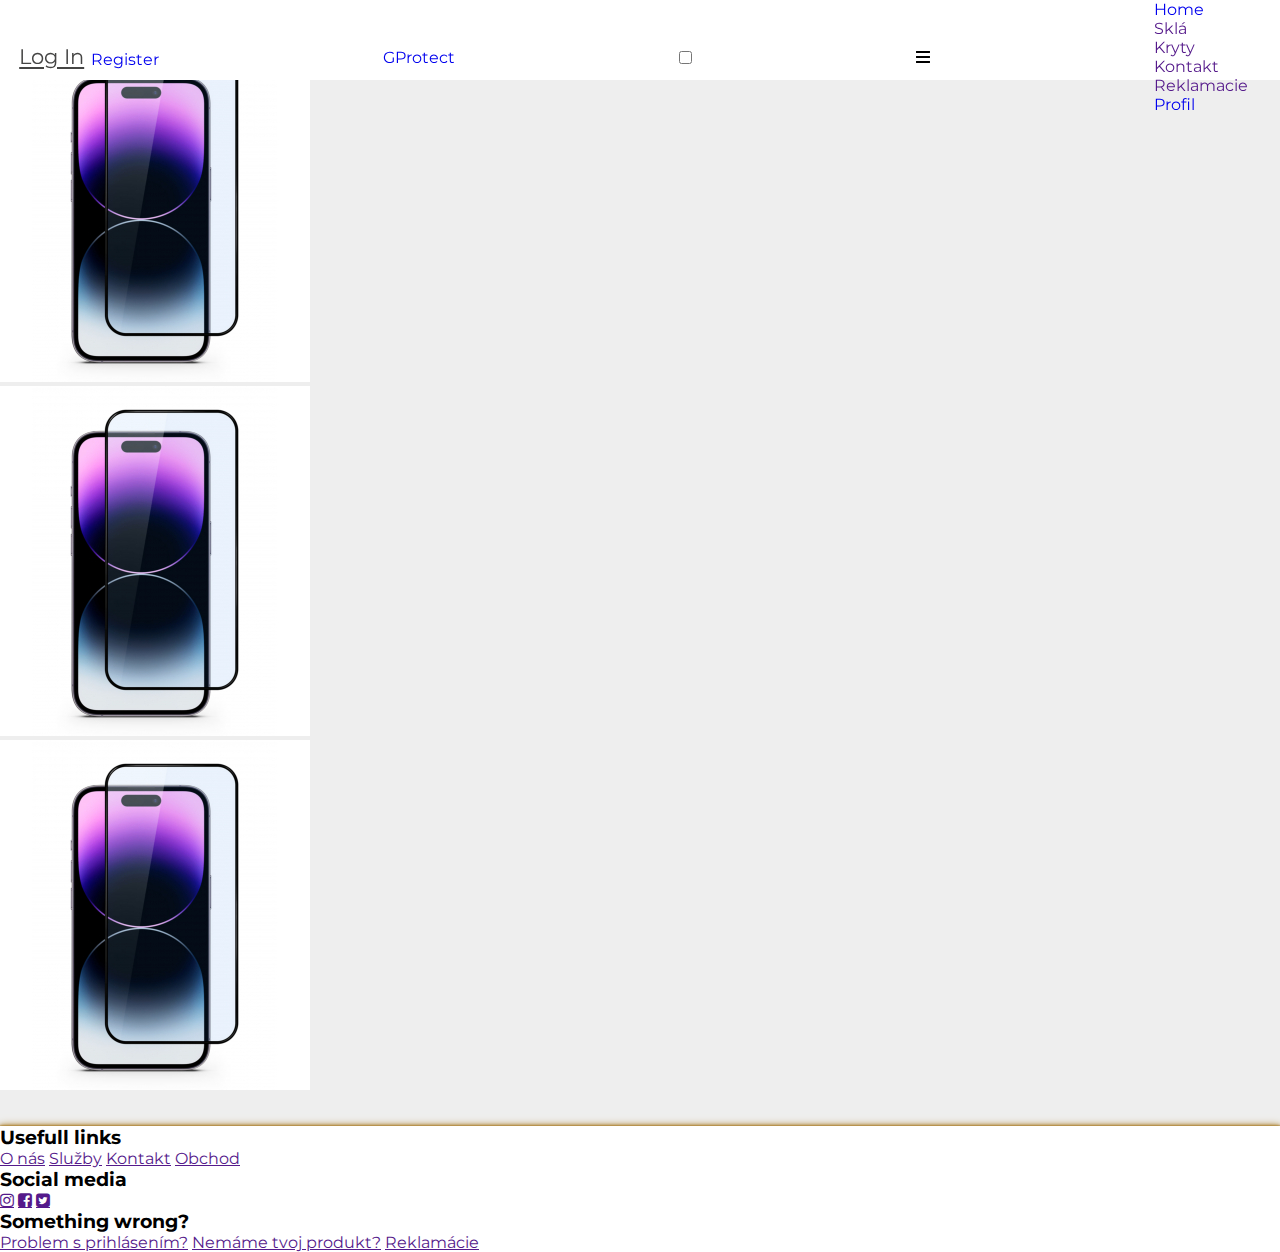
<file: index.html>
<!DOCTYPE html>
<html lang="en">

<head>
    <meta charset="UTF-8">
    <meta http-equiv="X-UA-Compatible" content="IE=edge">
    <meta name="viewport" content="width=device-width, initial-scale=1.0">
    <link rel="stylesheet" href="styles/style.css">
    <link rel="stylesheet" href="styles/header/headerS.css">
    <link rel="stylesheet" href="styles/footer/footer.css">
    <link rel="stylesheet" href="styles/mainPage/mainP.css">

    <link rel="preconnect" href="https://fonts.googleapis.com">
    <link rel="preconnect" href="https://fonts.gstatic.com" crossorigin>
    <link
        href="https://fonts.googleapis.com/css2?family=Aref+Ruqaa+Ink:wght@400;700&family=Montserrat:wght@400;500&display=swap"
        rel="stylesheet">
    <link rel="stylesheet" href="https://cdnjs.cloudflare.com/ajax/libs/font-awesome/5.15.3/css/all.min.css" />
    <link rel="stylesheet" href="https://cdnjs.cloudflare.com/ajax/libs/font-awesome/4.7.0/css/font-awesome.min.css">

    <title>Document</title>
</head>

<body>
    <nav>
        <div class="profile">
            <a href="login.html" class="login">Log In</a>
            <a href="register.html" class="register">Register</a>
        </div>

        <a href="index.html" class="name">GProtect</a>

        <input type="checkbox" id="click">
        <label for="click" class="menu-btn">
            <i class="fas fa-bars"></i>
        </label>

        <ul class="links">
            <li class="link"><a href="#">Home</a></li>
            <li class="link"><a href="">Sklá</a></li>
            <li class="link"><a href="">Kryty</a></li>
            <li class="link"><a href="" class="service">Kontakt</a></li>
            <li class="link"><a href="" class="service">Reklamacie</a></li>
            <li class="link"><a href="profile.html" class="profile">Profil</a></li>
        </ul>
    </nav>

    <main>
        <div class="cards">
            <div class="card">
                <img src="media/screen_protector.jpg" alt="">
            </div>
            <div class="card">
                <a href="models.html">
                    <img src="media/screen_protector.jpg" alt="" id="product">
                </a>
            </div>
            <div class="card">
                <img src="media/screen_protector.jpg" alt="">
            </div>
        </div>
    </main>

    <footer>
        <div class="left">
            <h3>Usefull links</h3>

            <div class="links">
                <a href="">O nás</a>
                <a href="">Služby</a>
                <a href="">Kontakt</a>
                <a href="">Obchod</a>
            </div>
        </div>
        <div class="center">
            <h3>Social media</h3>

            <div class="media">
                <a href="" class="fa fa-instagram"></a>
                <a href="" class="fa fa-facebook-square"></a>
                <a href="" class="fa fa-twitter-square"></a>
            </div>
        </div>
        <div class="right">
            <h3>Something wrong?</h3>
            <div class="links">
                <a href="">Problem s prihlásením?</a>
                <a href="">Nemáme tvoj produkt?</a>
                <a href="">Reklamácie</a>
            </div>
        </div>
    </footer>
</body>

</html>
</file>
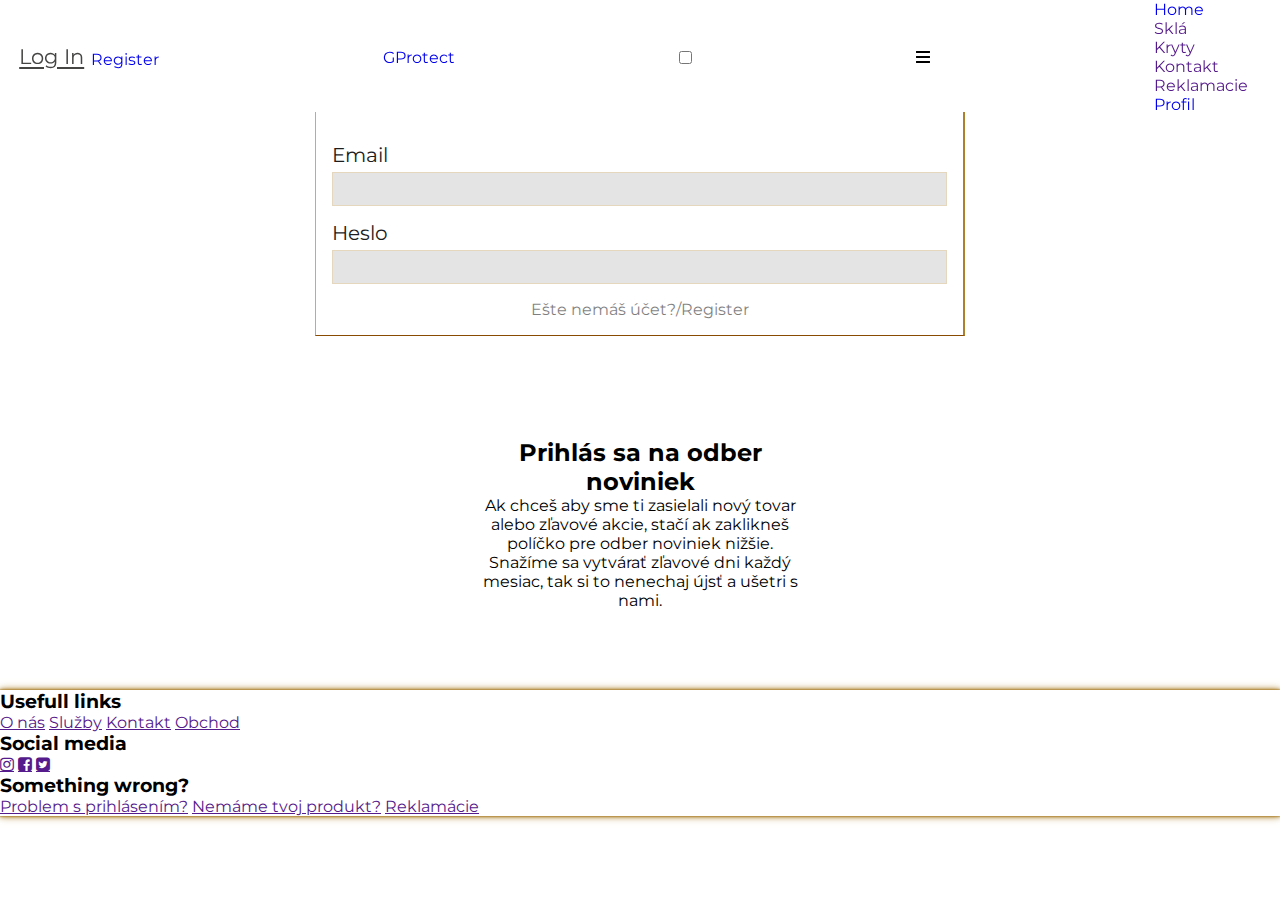
<file: login.html>
<!DOCTYPE html>
<html lang="en">

<head>
    <meta charset="UTF-8">
    <meta http-equiv="X-UA-Compatible" content="IE=edge">
    <meta name="viewport" content="width=device-width, initial-scale=1.0">
    <link rel="stylesheet" href="styles/style.css">
    <link rel="stylesheet" href="styles/header/headerS.css">
    <link rel="stylesheet" href="styles/footer/footer.css">
    <link rel="stylesheet" href="styles/register/register.css">

    <link rel="preconnect" href="https://fonts.googleapis.com">
    <link rel="preconnect" href="https://fonts.gstatic.com" crossorigin>
    <link
        href="https://fonts.googleapis.com/css2?family=Aref+Ruqaa+Ink:wght@400;700&family=Montserrat:wght@400;500&display=swap"
        rel="stylesheet">
    <link rel="stylesheet" href="https://cdnjs.cloudflare.com/ajax/libs/font-awesome/5.15.3/css/all.min.css" />
    <link rel="stylesheet" href="https://cdnjs.cloudflare.com/ajax/libs/font-awesome/4.7.0/css/font-awesome.min.css">

    <title>Document</title>
</head>

<body>
    <nav>
        <div class="profile">
            <a href="login.html" class="login">Log In</a>
            <a href="register.html" class="register">Register</a>
        </div>

        <a href="index.html" class="name">GProtect</a>

        <input type="checkbox" id="click">
        <label for="click" class="menu-btn">
            <i class="fas fa-bars"></i>
        </label>

        <ul class="links">
            <li class="link"><a href="#">Home</a></li>
            <li class="link"><a href="">Sklá</a></li>
            <li class="link"><a href="">Kryty</a></li>
            <li class="link"><a href="" class="service">Kontakt</a></li>
            <li class="link"><a href="" class="service">Reklamacie</a></li>
            <li class="link"><a href="profile.html" class="profile">Profil</a></li>
        </ul>
    </nav>

    <main>
        <section>
            <div class="container">
                <form action="">
                    <div class="forms">
                        <label for="email">Email</label>
                        <input type="text" name="email">
                    </div>

                    <div class="forms">
                        <label for="password">Heslo</label>
                        <input type="password" name="password">
                    </div>


                    <div class="login">
                        <a class="log" href="register.html">Ešte nemáš účet?/Register</a>
                    </div>
                </form>
            </div>
        </section>
        <section class="textPage">
            <div class="news">
                <h2>Prihlás sa na odber noviniek</h2>
                <p>Ak chceš aby sme ti zasielali nový tovar alebo zľavové akcie, stačí ak zaklikneš políčko pre odber
                    noviniek nižšie. Snažíme sa vytvárať zľavové dni každý mesiac, tak si to nenechaj újsť a ušetri s
                    nami.
                </p>

            </div>
        </section>
    </main>

    <footer>
        <div class="left">
            <h3>Usefull links</h3>

            <div class="links">
                <a href="">O nás</a>
                <a href="">Služby</a>
                <a href="">Kontakt</a>
                <a href="">Obchod</a>
            </div>
        </div>
        <div class="center">
            <h3>Social media</h3>

            <div class="media">
                <a href="" class="fa fa-instagram"></a>
                <a href="" class="fa fa-facebook-square"></a>
                <a href="" class="fa fa-twitter-square"></a>
            </div>
        </div>
        <div class="right">
            <h3>Something wrong?</h3>
            <div class="links">
                <a href="">Problem s prihlásením?</a>
                <a href="">Nemáme tvoj produkt?</a>
                <a href="">Reklamácie</a>
            </div>
        </div>
    </footer>
</body>

</html>
</file>
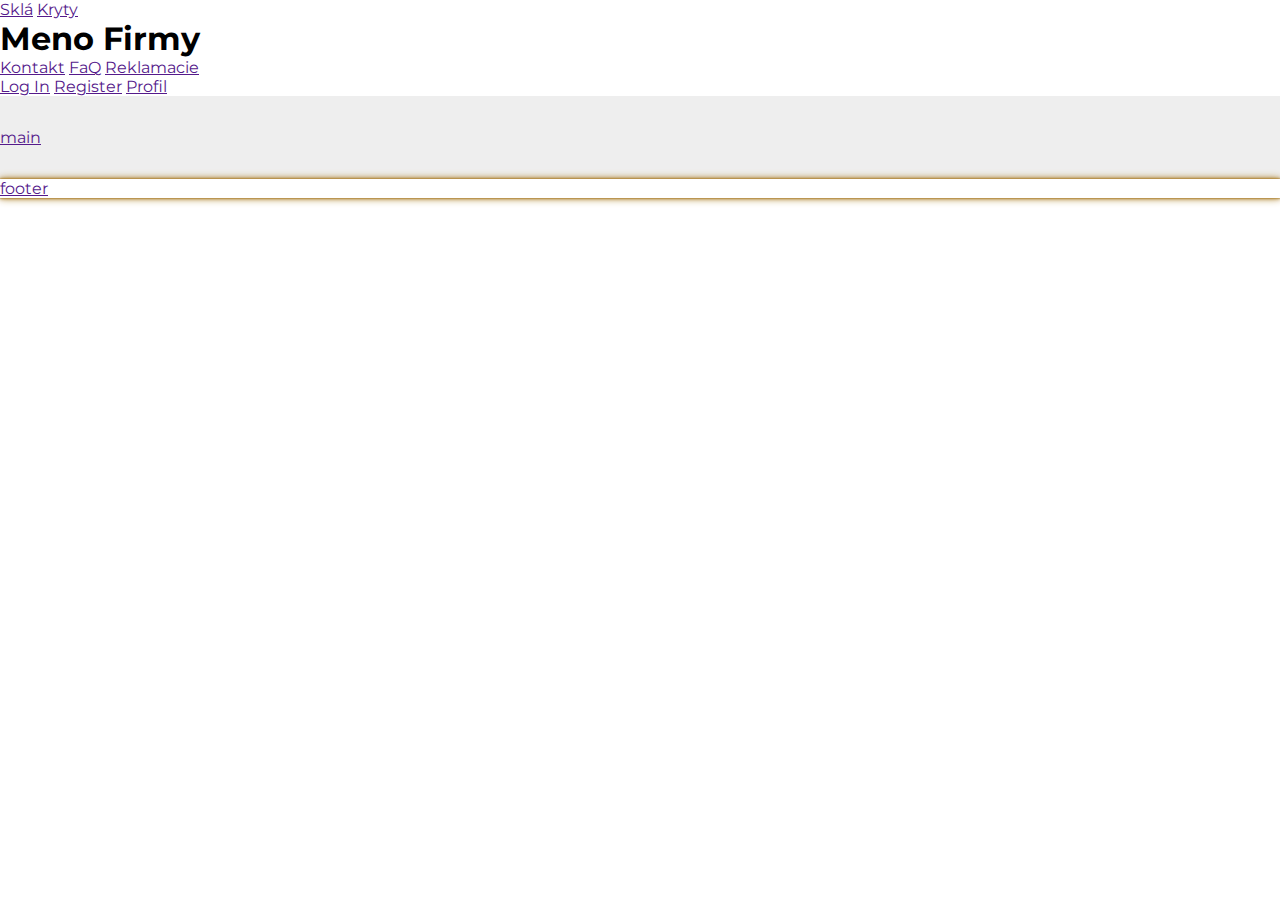
<file: mainPage.html>
<!DOCTYPE html>
<html lang="en">
<head>
    <meta charset="UTF-8">
    <meta http-equiv="X-UA-Compatible" content="IE=edge">
    <meta name="viewport" content="width=device-width, initial-scale=1.0">
    <link rel="stylesheet" href="styles/style.css">
    <link rel="stylesheet" href="styles/header/headerS.css">
    <link rel="stylesheet" href="styles/footer/footer.css">
    <link rel="stylesheet" href="styles/mainPage/mainP.css">

    <link rel="preconnect" href="https://fonts.googleapis.com">
    <link rel="preconnect" href="https://fonts.gstatic.com" crossorigin>
    <link href="https://fonts.googleapis.com/css2?family=Aref+Ruqaa+Ink:wght@400;700&family=Montserrat:wght@400;500&display=swap" rel="stylesheet">

    <title>Document</title>
</head>
<body>
    <header>
        <div class="ponuka">
            <a href="">Sklá</a>
            <a href="">Kryty</a>
            <a href=""></a>
        </div>
        <div class="name">
            <h1>Meno Firmy</h1>
        </div>
        <div class="right-bar">
            <div class="services">
                <a href="" class="service">Kontakt</a>
                <a href="" class="service">FaQ</a>
                <a href="" class="service">Reklamacie</a>
            </div>
            <div class="account">
                <a href="" class="login">Log In</a>
                <a href="" class="register">Register</a>
                <a href="" class="profile">Profil</a>
            </div>
        </div>
    </header>

    <main>
        <a href="">main</a>
    </main>

    <footer>
        <a href="">footer</a>
    </footer>
</body>
</html>
</file>
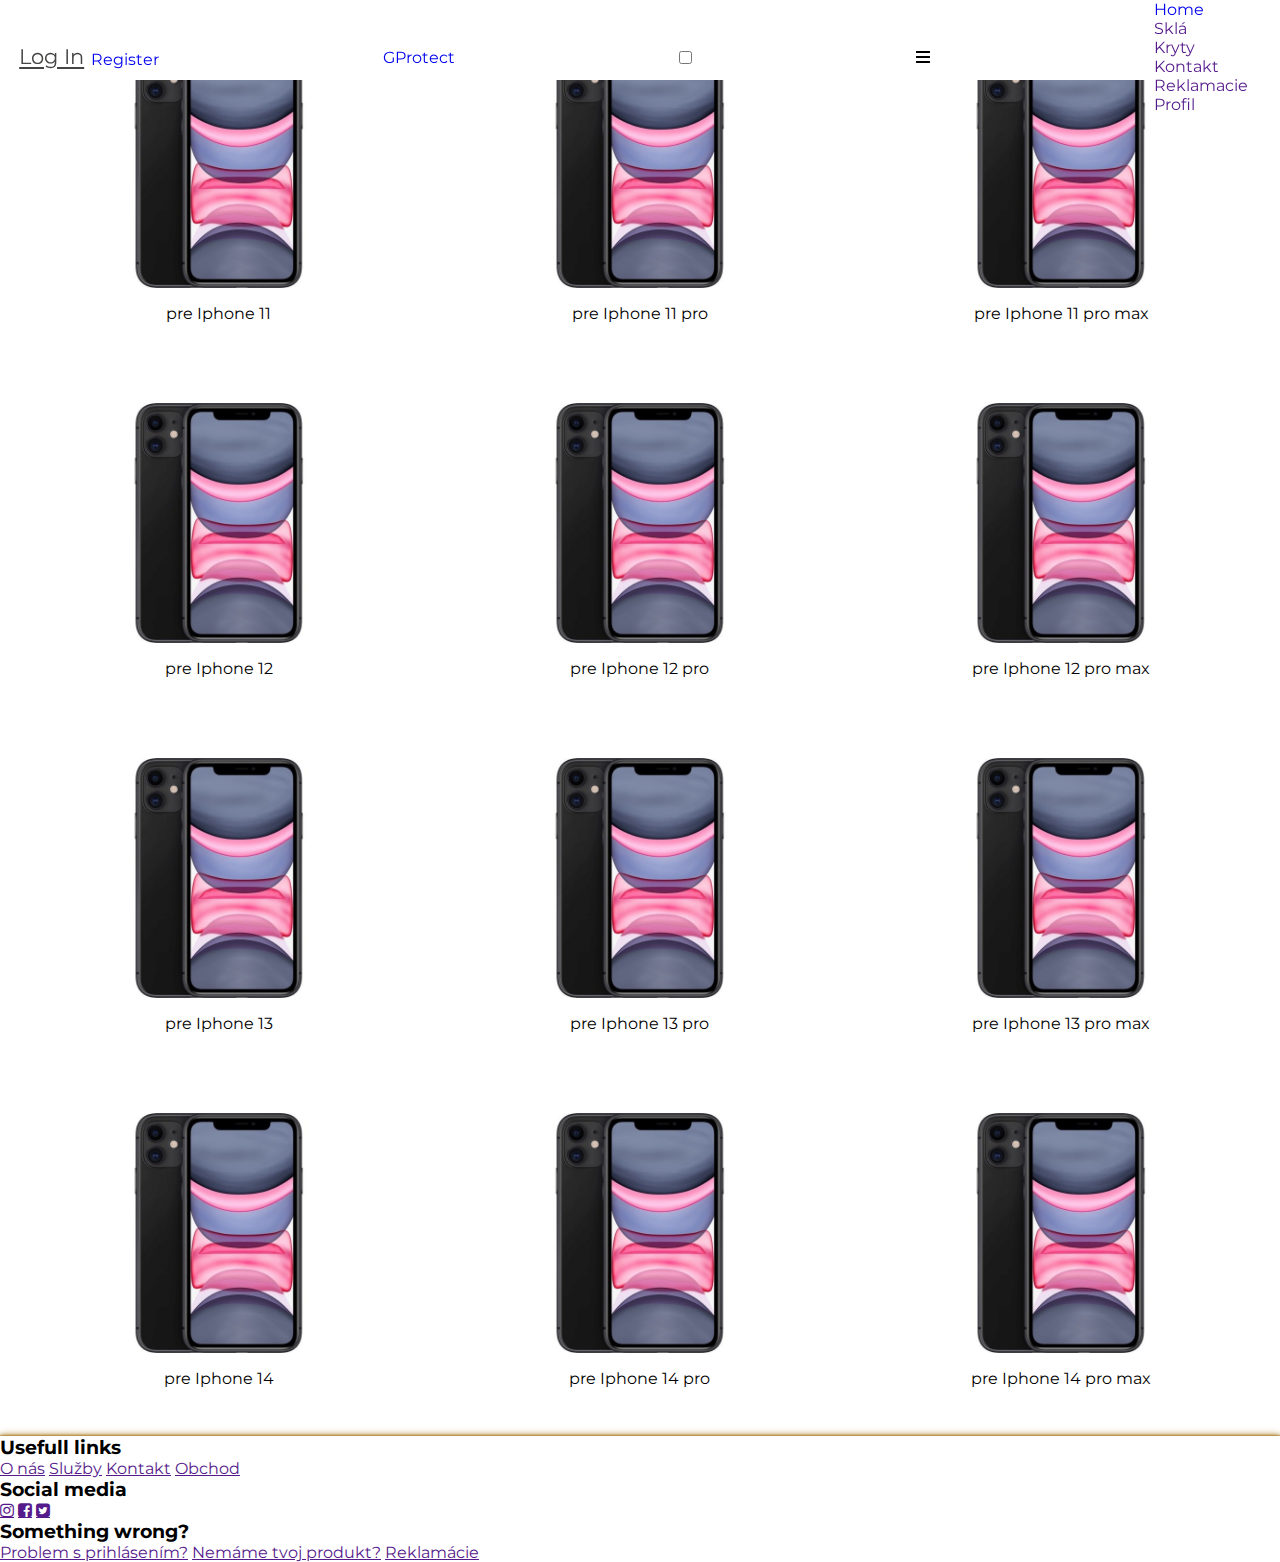
<file: models.html>
<!DOCTYPE html>
<html lang="en">

<head>
    <meta charset="UTF-8">
    <meta name="viewport" content="width=device-width, initial-scale=1.0">

    <link rel="stylesheet" href="styles/style.css">
    <link rel="stylesheet" href="styles/header/headerS.css">
    <link rel="stylesheet" href="styles/footer/footer.css">
    <link rel="stylesheet" href="styles/models/models.css">

    <link rel="preconnect" href="https://fonts.googleapis.com">
    <link rel="preconnect" href="https://fonts.gstatic.com" crossorigin>
    <link
        href="https://fonts.googleapis.com/css2?family=Aref+Ruqaa+Ink:wght@400;700&family=Montserrat:wght@400;500&display=swap"
        rel="stylesheet">
    <link rel="stylesheet" href="https://cdnjs.cloudflare.com/ajax/libs/font-awesome/5.15.3/css/all.min.css" />
    <link rel="stylesheet" href="https://cdnjs.cloudflare.com/ajax/libs/font-awesome/4.7.0/css/font-awesome.min.css">

    <title>Document</title>
</head>

<body>
    <nav>
        <div class="profile">
            <a href="login.html" class="login">Log In</a>
            <a href="register.html" class="register">Register</a>
        </div>

        <a href="index.html" class="name">GProtect</a>

        <input type="checkbox" id="click">
        <label for="click" class="menu-btn">
            <i class="fas fa-bars"></i>
        </label>

        <ul class="links">
            <li class="link"><a href="#">Home</a></li>
            <li class="link"><a href="">Sklá</a></li>
            <li class="link"><a href="">Kryty</a></li>
            <li class="link"><a href="" class="service">Kontakt</a></li>
            <li class="link"><a href="" class="service">Reklamacie</a></li>
            <li class="link"><a href="" class="profile">Profil</a></li>
        </ul>
    </nav>

    <main>
        <div class="models">
            <div class="model">
                <a href="">
                    <img src="media/apple-iphone-11-500x500.jpg" alt="">
                    pre Iphone 11
                </a>
            </div>
            <div class="model">
                <a href="">
                    <img src="media/apple-iphone-11-500x500.jpg" alt="">
                    pre Iphone 11 pro
                </a>
            </div>
            <div class="model">
                <a href="">
                    <img src="media/apple-iphone-11-500x500.jpg" alt="">
                    pre Iphone 11 pro max
                </a>
            </div>
            <div class="model">
                <a href="">
                    <img src="media/apple-iphone-11-500x500.jpg" alt="">
                    pre Iphone 12
                </a>
            </div>
            <div class="model">
                <a href="">
                    <img src="media/apple-iphone-11-500x500.jpg" alt="">
                    pre Iphone 12 pro
                </a>
            </div>
            <div class="model">
                <a href="">
                    <img src="media/apple-iphone-11-500x500.jpg" alt="">
                    pre Iphone 12 pro max
                </a>
            </div>
            <div class="model">
                <a href="">
                    <img src="media/apple-iphone-11-500x500.jpg" alt="">
                    pre Iphone 13
                </a>
            </div>
            <div class="model">
                <a href="">
                    <img src="media/apple-iphone-11-500x500.jpg" alt="">
                    pre Iphone 13 pro
                </a>
            </div>
            <div class="model">
                <a href="">
                    <img src="media/apple-iphone-11-500x500.jpg" alt="">
                    pre Iphone 13 pro max
                </a>
            </div>
            <div class="model">
                <a href="">
                    <img src="media/apple-iphone-11-500x500.jpg" alt="">
                    pre Iphone 14
                </a>
            </div>
            <div class="model">
                <a href="">
                    <img src="media/apple-iphone-11-500x500.jpg" alt="">
                    pre Iphone 14 pro
                </a>
            </div>
            <div class="model">
                <a href="">
                    <img src="media/apple-iphone-11-500x500.jpg" alt="">
                    pre Iphone 14 pro max
                </a>
            </div>
        </div>
    </main>

    <footer>
        <div class="left">
            <h3>Usefull links</h3>

            <div class="links">
                <a href="">O nás</a>
                <a href="">Služby</a>
                <a href="">Kontakt</a>
                <a href="">Obchod</a>
            </div>
        </div>
        <div class="center">
            <h3>Social media</h3>

            <div class="media">
                <a href="" class="fa fa-instagram"></a>
                <a href="" class="fa fa-facebook-square"></a>
                <a href="" class="fa fa-twitter-square"></a>
            </div>
        </div>
        <div class="right">
            <h3>Something wrong?</h3>
            <div class="links">
                <a href="">Problem s prihlásením?</a>
                <a href="">Nemáme tvoj produkt?</a>
                <a href="">Reklamácie</a>
            </div>
        </div>
    </footer>
</body>

</html>
</file>
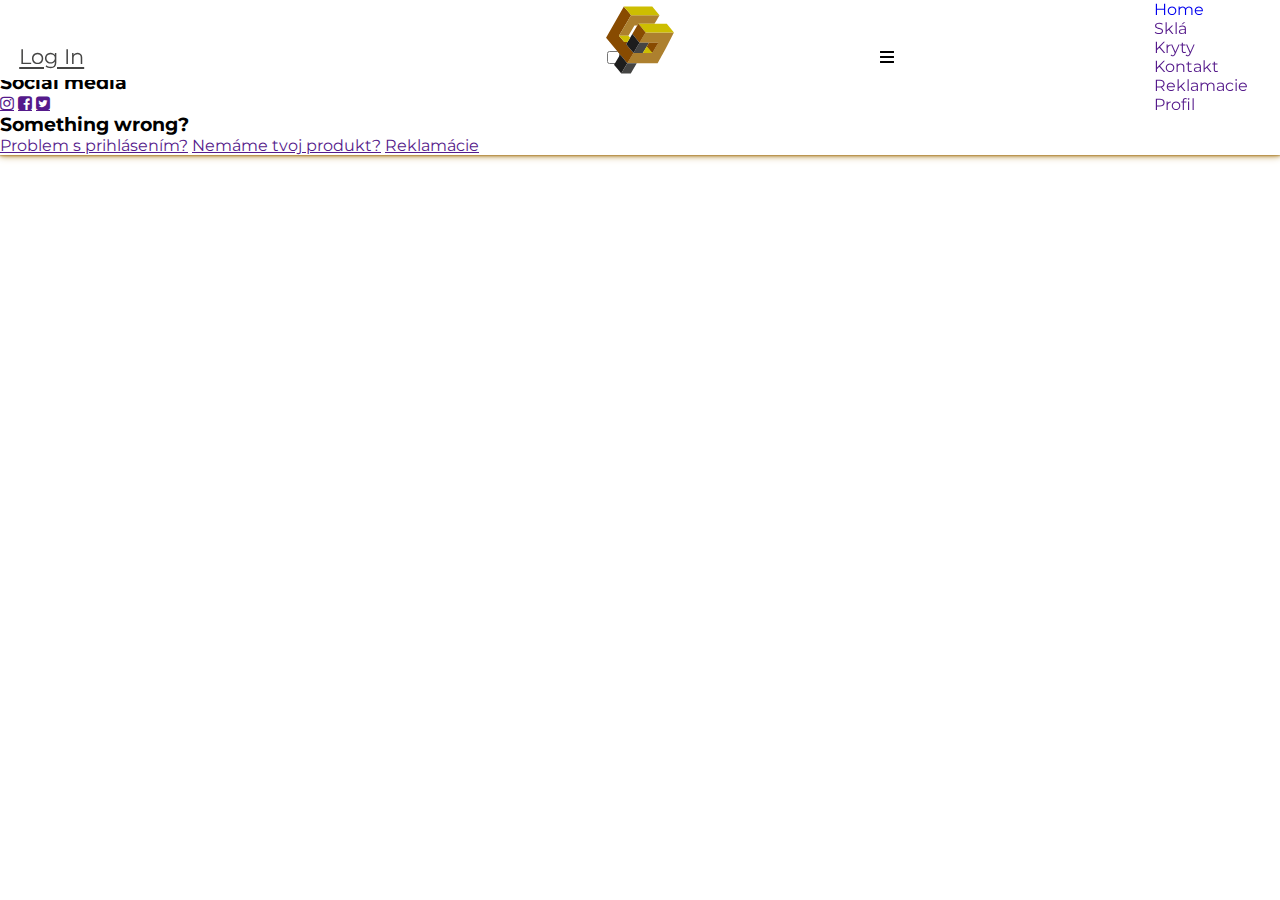
<file: profile.html>
<!DOCTYPE html>
<html lang="en">

<head>
    <meta charset="UTF-8">
    <meta http-equiv="X-UA-Compatible" content="IE=edge">
    <meta name="viewport" content="width=device-width, initial-scale=1.0">
    <link rel="stylesheet" href="styles/style.css">
    <link rel="stylesheet" href="styles/header/headerS.css">
    <link rel="stylesheet" href="styles/footer/footer.css">

    <link rel="preconnect" href="https://fonts.googleapis.com">
    <link rel="preconnect" href="https://fonts.gstatic.com" crossorigin>
    <link
        href="https://fonts.googleapis.com/css2?family=Aref+Ruqaa+Ink:wght@400;700&family=Montserrat:wght@400;500&display=swap"
        rel="stylesheet">
    <link rel="stylesheet" href="https://cdnjs.cloudflare.com/ajax/libs/font-awesome/5.15.3/css/all.min.css" />
    <link rel="stylesheet" href="https://cdnjs.cloudflare.com/ajax/libs/font-awesome/4.7.0/css/font-awesome.min.css">

    <title>Document</title>
</head>

<body>
    <nav>
        <div class="profile">
            <a href="login.html" class="login">Log In</a>
        </div>

        <div class="logo">
            <img src="media/logo/gprotect-01.svg" alt="">
        </div>

        <input type="checkbox" id="click">
        <label for="click" class="menu-btn">
            <i class="fas fa-bars"></i>
        </label>
    
        <ul class="links">
            <li class="link"><a href="#">Home</a></li>
            <li class="link"><a href="">Sklá</a></li>
            <li class="link"><a href="">Kryty</a></li>
            <li class="link"><a href="" class="service">Kontakt</a></li>
            <li class="link"><a href="" class="service">Reklamacie</a></li>
            <li class="link"><a href="" class="profile">Profil</a></li>
        </ul>
    </nav>

    <main>
        <div class="info">
            <h2>Profil užívateľa Adam</h2>
        </div>

        <div class="menu">

        </div>
    </main>

    <footer>
        <div class="left">
            <h3>Usefull links</h3>

            <div class="links">
                <a href="">O nás</a>
                <a href="">Služby</a>
                <a href="">Kontakt</a>
                <a href="">Obchod</a>
            </div>
        </div>
        <div class="center">
            <h3>Social media</h3>

            <div class="media">
                <a href="" class="fa fa-instagram"></a>
                <a href="" class="fa fa-facebook-square"></a>
                <a href="" class="fa fa-twitter-square"></a>
            </div>
        </div>
        <div class="right">
            <h3>Something wrong?</h3>
            <div class="links">
                <a href="">Problem s prihlásením?</a>
                <a href="">Nemáme tvoj produkt?</a>
                <a href="">Reklamácie</a>
            </div>
        </div>
    </footer>
</body>

</html>
</file>
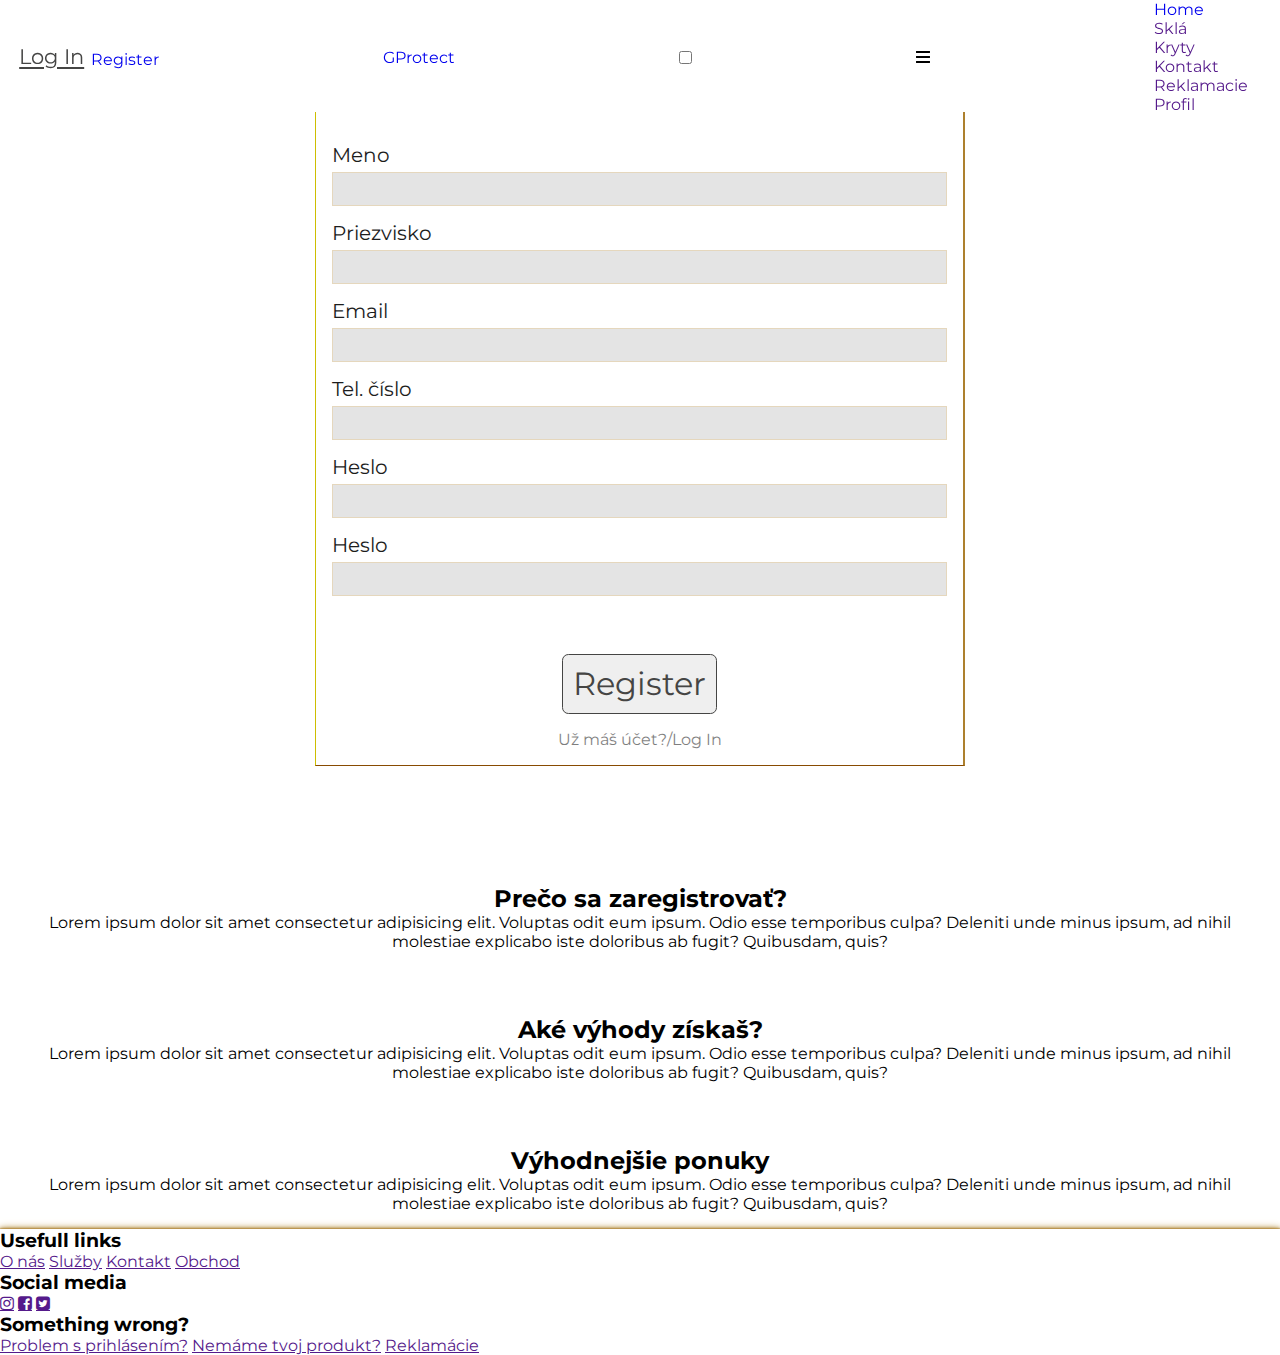
<file: register.html>
<!DOCTYPE html>
<html lang="en">

<head>
    <meta charset="UTF-8">
    <meta http-equiv="X-UA-Compatible" content="IE=edge">
    <meta name="viewport" content="width=device-width, initial-scale=1.0">
    <title>Document</title>

    <link rel="stylesheet" href="styles/style.css">
    <link rel="stylesheet" href="styles/header/headerS.css">
    <link rel="stylesheet" href="styles/footer/footer.css">
    <link rel="stylesheet" href="styles/register/register.css">

    <link rel="preconnect" href="https://fonts.googleapis.com">
    <link rel="preconnect" href="https://fonts.gstatic.com" crossorigin>
    <link
        href="https://fonts.googleapis.com/css2?family=Aref+Ruqaa+Ink:wght@400;700&family=Montserrat:wght@400;500&display=swap"
        rel="stylesheet">
    <link rel="stylesheet" href="https://cdnjs.cloudflare.com/ajax/libs/font-awesome/5.15.3/css/all.min.css" />
    <link rel="stylesheet" href="https://cdnjs.cloudflare.com/ajax/libs/font-awesome/4.7.0/css/font-awesome.min.css">

    <title>Document</title>
</head>

<body>
    <nav>
        <div class="profile">
            <a href="login.html" class="login">Log In</a>
            <a href="register.html" class="register">Register</a>
        </div>

        <a href="index.html" class="name">GProtect</a>

        <input type="checkbox" id="click">
        <label for="click" class="menu-btn">
            <i class="fas fa-bars"></i>
        </label>

        <ul class="links">
            <li class="link"><a href="#">Home</a></li>
            <li class="link"><a href="">Sklá</a></li>
            <li class="link"><a href="">Kryty</a></li>
            <li class="link"><a href="" class="service">Kontakt</a></li>
            <li class="link"><a href="" class="service">Reklamacie</a></li>
            <li class="link"><a href="" class="profile">Profil</a></li>
        </ul>
    </nav>

    <main>
        <section>
            <div class="container">
                <form action="">
                    <div class="forms">
                        <label for="firstName">Meno</label>
                        <input type="text" name="firstName">
                    </div>

                    <div class="forms">
                        <label for="lastName">Priezvisko</label>
                        <input type="text" name="lastName">
                    </div>

                    <div class="forms">
                        <label for="email">Email</label>
                        <input type="text" name="email">
                    </div>

                    <div class="forms">
                        <label for="phone">Tel. číslo</label>
                        <input type="text" name="phone">
                    </div>

                    <div class="forms">
                        <label for="password">Heslo</label>
                        <input type="password" name="password">
                    </div>

                    <div class="forms">
                        <label for="password">Heslo</label>
                        <input type="password" name="password">
                    </div>

                    <div class="bt">
                        <button type="button">Register</button>
                    </div>
                    <div class="login">
                        <a class="log" href="login.html">Už máš účet?/Log In</a>
                    </div>
                </form>
            </div>
        </section>

        <section class="textPage">
            <div class="pros">
                <div class="text">
                    <h2>Prečo sa zaregistrovať?</h2>
                    <p>Lorem ipsum dolor sit amet consectetur adipisicing elit. Voluptas odit eum ipsum. Odio esse
                        temporibus culpa? Deleniti unde minus ipsum, ad nihil molestiae explicabo iste doloribus ab
                        fugit? Quibusdam, quis?</p>
                </div>
                <div class="text">
                    <h2>Aké výhody získaš?</h2>
                    <p>Lorem ipsum dolor sit amet consectetur adipisicing elit. Voluptas odit eum ipsum. Odio esse
                        temporibus culpa? Deleniti unde minus ipsum, ad nihil molestiae explicabo iste doloribus ab
                        fugit? Quibusdam, quis?</p>
                </div>
                <div class="text">
                    <h2>Výhodnejšie ponuky</h2>
                    <p>Lorem ipsum dolor sit amet consectetur adipisicing elit. Voluptas odit eum ipsum. Odio esse
                        temporibus culpa? Deleniti unde minus ipsum, ad nihil molestiae explicabo iste doloribus ab
                        fugit? Quibusdam, quis?</p>
                </div>
            </div>
        </section>
    </main>

    <footer>
        <div class="left">
            <h3>Usefull links</h3>

            <div class="links">
                <a href="">O nás</a>
                <a href="">Služby</a>
                <a href="">Kontakt</a>
                <a href="">Obchod</a>
            </div>
        </div>
        <div class="center">
            <h3>Social media</h3>

            <div class="media">
                <a href="" class="fa fa-instagram"></a>
                <a href="" class="fa fa-facebook-square"></a>
                <a href="" class="fa fa-twitter-square"></a>
            </div>
        </div>
        <div class="right">
            <h3>Something wrong?</h3>
            <div class="links">
                <a href="">Problem s prihlásením?</a>
                <a href="">Nemáme tvoj produkt?</a>
                <a href="">Reklamácie</a>
            </div>
        </div>
    </footer>
</body>

</html>
</file>
<file: styles/style.css>
* {
  margin: 0;
  padding: 0;
  font-family: "Montserrat";
}
* html {
  scroll-behavior: smooth;
}
* body {
  background: #ffffff;
}/*# sourceMappingURL=style.css.map */
</file>
<file: styles/header/headerS.css>
* {
  margin: 0;
  padding: 0;
  box-sizing: border-box;
}

body {
  position: relative;
}
body nav {
  position: fixed;
  display: grid;
  grid-auto-flow: column;
  height: 5rem;
  width: 100%;
  background: white;
  align-items: center;
  justify-content: space-between;
  padding: 0 2rem 0 1rem;
  z-index: 2;
}
body nav .profile {
  position: relative;
}
body nav .profile a {
  text-decoration: none;
  font-family: "Montserrat";
}
body nav .profile .login {
  font-size: 1.3rem;
  padding: 0.2rem;
  color: #454544;
  text-decoration: underline;
  transition: 0.2s;
}
body nav .profile .dropdown-content {
  display: none;
  position: absolute;
  background-color: #f1f1f1;
  min-width: 160px;
  box-shadow: 0px 8px 16px 0px rgba(0, 0, 0, 0.2);
  z-index: 1;
}
body nav .profile .dropdown-content a {
  color: black;
  padding: 12px 16px;
  text-decoration: none;
  display: block;
}
body nav .profile i {
  padding: 0.5rem;
  color: #000;
  border: 1px solid #000;
  margin: 0 0.2rem;
  border-radius: 50%;
  text-decoration: none;
  font-size: 1.5rem;
  transition: all 0.5s ease;
}
body nav .profile i:hover {
  background: #000;
  border-color: transparent;
  color: rgb(213, 147, 15);
}
body nav .profile .fa-user {
  padding: 0.5rem 0.6rem;
}
body nav .profile .cartAmount {
  position: absolute;
  top: -15px;
  right: -10px;
  font-size: 16px;
  background-color: rgb(235, 150, 14);
  color: white;
  padding: 3px;
  border-radius: 3px;
}
body nav .logo img {
  margin: 0;
  position: absolute;
  top: 0%;
  left: 50%;
  transform: translate(-50%, 0%);
  width: 5rem;
  height: 5rem;
}
body nav .hamburger {
  display: none;
}
body nav .bar {
  display: block;
  width: 25px;
  height: 3px;
  margin: 5px auto;
  transition: all 0.3s ease-in-out;
  background-color: #101010;
}
body nav .nav-menu {
  display: flex;
  justify-content: space-between;
  align-items: center;
  font-size: 62.5%;
}
body nav .nav-item {
  margin-left: 2rem;
}
body nav li {
  list-style: none;
}
body nav a {
  text-decoration: none;
}
body nav .nav-link {
  font-size: 1.5rem;
  font-weight: 400;
  color: #475569;
  transition: 0.5s;
}
body nav .nav-link:hover {
  color: #AD802E;
}
@media (max-width: 1050px) {
  body nav .nav-menu {
    position: fixed;
    left: -100%;
    top: 5rem;
    flex-direction: column;
    background-color: rgb(238, 238, 238);
    width: 100%;
    border-radius: 10px;
    text-align: center;
    transition: 0.3s;
    box-shadow: 0 10px 27px rgba(0, 0, 0, 0.05);
  }
  body nav .nav-menu.active {
    left: 0;
  }
  body nav .nav-item {
    margin: 2.5rem 0;
  }
  body nav .hamburger {
    display: block;
    cursor: pointer;
  }
  body nav .hamburger.active .bar:nth-child(2) {
    opacity: 0;
  }
  body nav .hamburger.active .bar:nth-child(1) {
    transform: translateY(8px) rotate(45deg);
  }
  body nav .hamburger.active .bar:nth-child(3) {
    transform: translateY(-8px) rotate(-45deg);
  }
}/*# sourceMappingURL=headerS.css.map */
</file>
<file: styles/footer/footer.css>
@import url("https://fonts.googleapis.com/css?family=Poppins:400,500,600,700&display=swap");
body footer {
  width: 100%;
  background: rgb(255, 255, 255);
  box-shadow: 0 0 1px #AD802E, 0 0 2px #AD802E, 0 0 4px #AD802E, 0 0 8px #AD802E;
  box-sizing: border-box;
}
body footer .main-content {
  display: flex;
}
body footer .main-content .box {
  flex-basis: 50%;
  padding: 10px 20px;
}
body footer .main-content .box h2 {
  font-size: 1.3rem;
  font-weight: 600;
  color: #1a1a1a;
}
body footer .main-content .box .content {
  position: relative;
  margin: 1rem 0 0 0;
}
body footer .main-content .box .content::before {
  position: absolute;
  content: "";
  top: -10px;
  height: 2px;
  width: 100%;
  background: #884B01;
}
body footer .main-content .box .content::after {
  position: absolute;
  content: "";
  height: 2px;
  width: 15%;
  background: #1a1a1a;
  top: -10px;
}
body footer .main-content .left .content p {
  text-align: justify;
  color: #454544;
}
body footer .main-content .left .content .social {
  margin: 20px 0 0 0;
}
body footer .main-content .left .content .social a {
  padding: 0 2px;
}
body footer .main-content .left .content .social a span {
  height: 40px;
  width: 40px;
  background: #1a1a1a;
  color: white;
  line-height: 40px;
  text-align: center;
  font-size: 18px;
  border-radius: 5px;
  transition: 0.3s;
}
body footer .main-content .left .content .social a span:hover {
  background: #AD802E;
}
body footer .main-content .center .content .fas {
  font-size: 1.4375rem;
  background: #1a1a1a;
  color: white;
  height: 45px;
  width: 45px;
  line-height: 45px;
  text-align: center;
  border-radius: 50%;
  transition: 0.3s;
  cursor: pointer;
}
body footer .main-content .center .content .fas:hover {
  background: #AD802E;
}
body footer .main-content .center .content .text {
  font-size: 1.1rem;
  font-weight: 500;
  padding-left: 10px;
  color: #454544;
}
body footer .main-content .center .content .phone {
  margin: 15px 0;
}
body footer .main-content .right .content {
  display: grid;
  grid-auto-flow: row;
  gap: 0.5rem;
}
body footer .main-content .right .content a {
  text-align: center;
  text-decoration: none;
  color: #454544;
}
body footer .bottom center {
  padding: 5px;
  font-size: 1rem;
  background: #eeeeee;
}
body footer .bottom center span {
  color: #454544;
}
body footer .bottom center span a {
  text-decoration: none;
  color: #AD802E;
}
body footer .bottom center span a:hover {
  text-decoration: underline;
}
@media (max-width: 900px) {
  body footer .main-content {
    flex-wrap: wrap;
    flex-direction: column;
  }
  body footer .box {
    margin: 5px 0;
  }
}/*# sourceMappingURL=footer.css.map */
</file>
<file: styles/mainPage/mainP.css>
body main {
  background: #eeeeee;
  padding: 2rem 0;
}
body main .ads {
  margin-top: 5rem;
}
body main .ads .ad {
  display: flex;
  justify-content: center;
}
body main .ads .ad img {
  width: 80%;
  height: 15rem;
  -o-object-fit: cover;
     object-fit: cover;
  margin-right: 10%;
  margin-left: 10%;
}
@media (min-width: 1400px) {
  body main .ads .ad img {
    width: 65%;
    height: 25rem;
  }
}
body main .section {
  display: flex;
  flex-direction: column;
  gap: 10rem;
}
body main .section .paragraph {
  display: flex;
  flex-direction: column;
  gap: 1rem;
  margin-top: 3rem;
  /* width */
  /* Track */
  /* Handle */
  /* Handle on hover */
}
body main .section .paragraph h2 {
  margin-left: 2rem;
  font-size: 1.9rem;
}
body main .section .paragraph h3 {
  margin-left: 2.3rem;
  font-size: 1.5rem;
}
body main .section .paragraph ::-webkit-scrollbar {
  width: 20px;
}
body main .section .paragraph ::-webkit-scrollbar-track {
  box-shadow: inset 0 0 5px #1D1D1D;
  border-radius: 10px;
}
body main .section .paragraph ::-webkit-scrollbar-thumb {
  background: #884B01;
  border-radius: 10px;
}
body main .section .paragraph ::-webkit-scrollbar-thumb:hover {
  background: #AD802E;
}
body main .section .paragraph .products {
  overflow: auto;
  white-space: nowrap;
  text-align: center;
}
body main .section .paragraph .products a {
  display: inline-block;
  text-align: center;
  padding: 14px;
  text-decoration: none;
  color: #1D1D1D;
}
body main .section .paragraph .products a h6 {
  font-size: 1.2rem;
}
body main .section .paragraph .products a img {
  width: 15rem;
}
body main .section .paragraph .rews {
  overflow: auto;
  white-space: nowrap;
  text-align: center;
}
body main .section .paragraph .rews .review {
  display: inline-block;
  text-align: center;
  padding: 14px;
  text-decoration: none;
  color: #1D1D1D;
  margin-right: 1.3rem;
  overflow: hidden;
  width: 15rem;
}
body main .section .paragraph .rews .review .name {
  font-size: 1.5rem;
}
body main .section .paragraph .rews .review .stars {
  color: #AD802E;
  text-align: center;
}
body main .section .paragraph .rews .review .text {
  text-align: center;
  margin: 0;
}
body main .section .paragraph p {
  margin-left: 2.3rem;
  font-size: 1.3rem;
}
body main .section .paragraph .btn {
  text-decoration: none;
  margin-left: 2.3rem;
  color: #884B01;
  font-size: 1.3rem;
}/*# sourceMappingURL=mainP.css.map */
</file>
<file: styles/register/register.css>
section {
  display: grid;
  justify-items: center;
  padding-top: 2rem;
}
section .container {
  width: 22rem;
  margin-top: 2rem;
  padding: 1rem;
  border-left: solid 1px #CDBE01;
  border-right: solid 2px #AD802E;
  border-bottom: solid 1.5px #884B01;
  margin-bottom: 70px;
  margin-top: 5rem;
}
@media (min-width: 450px) {
  section .container {
    width: 400px;
  }
}
@media (min-width: 550px) {
  section .container {
    width: 500px;
  }
}
@media (min-width: 1024px) {
  section .container {
    width: 650px;
  }
}
section .container .head {
  display: grid;
  justify-items: center;
}
section .container .head p {
  font-family: "Montserrat";
  color: #AD802E;
  font-size: 2.5rem;
  padding-left: 2.5rem;
  padding-right: 2.5rem;
  border-left: solid 1px #AD802E;
  border-right: solid 2px #CDBE01;
}
section .container .head .underline {
  margin-top: 1rem;
  height: 3px;
  width: 10rem;
  background: #884B01;
  margin-bottom: 5rem;
}
section .container .form {
  border-left: solid 1px #AD802E;
  border-right: solid 2px #CDBE01;
  border-top: solid 1.5px #884B01;
  padding: 1rem;
}
section .container .forms {
  margin-top: 15px;
  font-size: 20px;
}
section .container .forms label {
  font-family: "Montserrat";
  color: #1D1D1D;
}
section .container .forms input {
  width: 100%;
  padding: 5px;
  font-size: 18px;
  border: 1px solid rgba(230, 210, 173, 0.7);
  margin-top: 5px;
  font-family: "Montserrat";
  background-color: #e4e4e4;
}
section .container .forms.success input {
  border-color: #09c372;
}
section .container .forms.error {
  color: #ff3860;
  font-size: 20px;
}
section .container .forms.error input {
  border-color: #ff3860;
}
section .container .bt {
  display: grid;
  justify-items: center;
  padding-top: 3rem;
}
section .container .bt button {
  border: solid 1px #454544;
  border-radius: 0.4rem;
  margin-top: 0.6rem;
  padding: 0.6rem;
  font-size: 2rem;
  font-family: "Montserrat";
  color: #454544;
  cursor: pointer;
  transition: 0.2s;
}
section .container .bt :hover {
  border: solid 1px #884B01;
  color: #884B01;
}
section .container .news {
  padding-top: 1rem;
  display: grid;
  grid-auto-flow: row;
  gap: 1rem;
}
section .container .news .check {
  display: flex;
  gap: 0.5rem;
  margin-left: 1rem;
}
section .container .news .text {
  display: block;
  padding-left: 2rem;
  opacity: 0.5;
}
section .container .login .log {
  color: black;
  text-decoration: none;
  display: block;
  text-align: center;
  background: none;
  padding-top: 1rem;
  opacity: 0.5;
  z-index: 10;
}
section .news {
  display: grid;
  grid-auto-flow: row;
  gap: 1rem;
}
section .news .check {
  display: flex;
  gap: 0.5rem;
  margin-left: 1rem;
}
section .news .text {
  display: block;
  max-width: 40rem;
  opacity: 0.5;
}

.textPage .pros {
  display: grid;
  gap: 2rem;
}
.textPage .pros .text {
  padding: 1rem;
  display: block;
  text-align: center;
}
.textPage .news {
  text-align: center;
  display: block;
  width: 20rem;
  padding-bottom: 5rem;
}/*# sourceMappingURL=register.css.map */
</file>
<file: styles/models/models.css>
main {
  padding: 3rem;
}

main .models {
  display: -ms-grid;
  display: grid;
  -ms-grid-columns: (1fr)[2];
      grid-template-columns: repeat(2, 1fr);
  -webkit-box-pack: center;
      -ms-flex-pack: center;
          justify-content: center;
  gap: 5rem;
}

@media (min-width: 800px) {
  main .models {
    -ms-grid-columns: (1fr)[3];
        grid-template-columns: repeat(3, 1fr);
  }
}

main .models .model a {
  display: -ms-grid;
  display: grid;
  grid-auto-flow: row;
  justify-items: center;
  gap: 1rem;
  font-family: 'Montserrat';
  text-decoration: none;
  color: black;
}

main .models .model a img {
  width: 10rem;
}

@media (min-width: 1000px) {
  main .models .model a img {
    width: 15rem;
  }
}
/*# sourceMappingURL=models.css.map */
</file>
